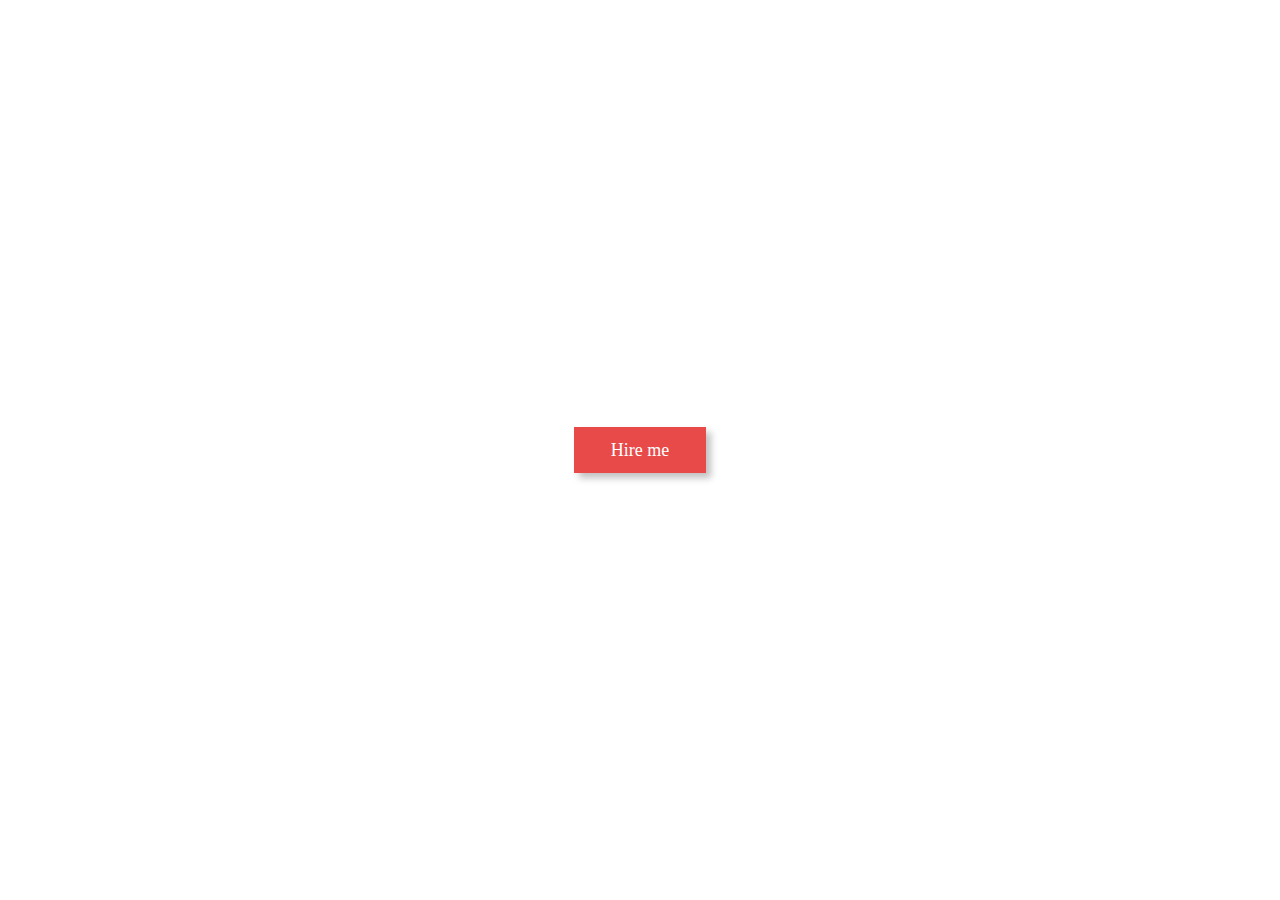
<file: modern-button/index.html>
<!DOCTYPE html>
<html lang="en">
  <head>
    <meta charset="UTF-8" />
    <meta http-equiv="X-UA-Compatible" content="IE=edge" />
    <meta name="viewport" content="width=device-width, initial-scale=1.0" />
    <title>modern button</title>
    <link rel="stylesheet" href="styles.css" />
  </head>
  <body>
    <div class="wrapper">
      <div class="button">Hire me</div>
      <!-- we can also use button tag insted of div -->
    </div>
  </body>
</html>
</file>
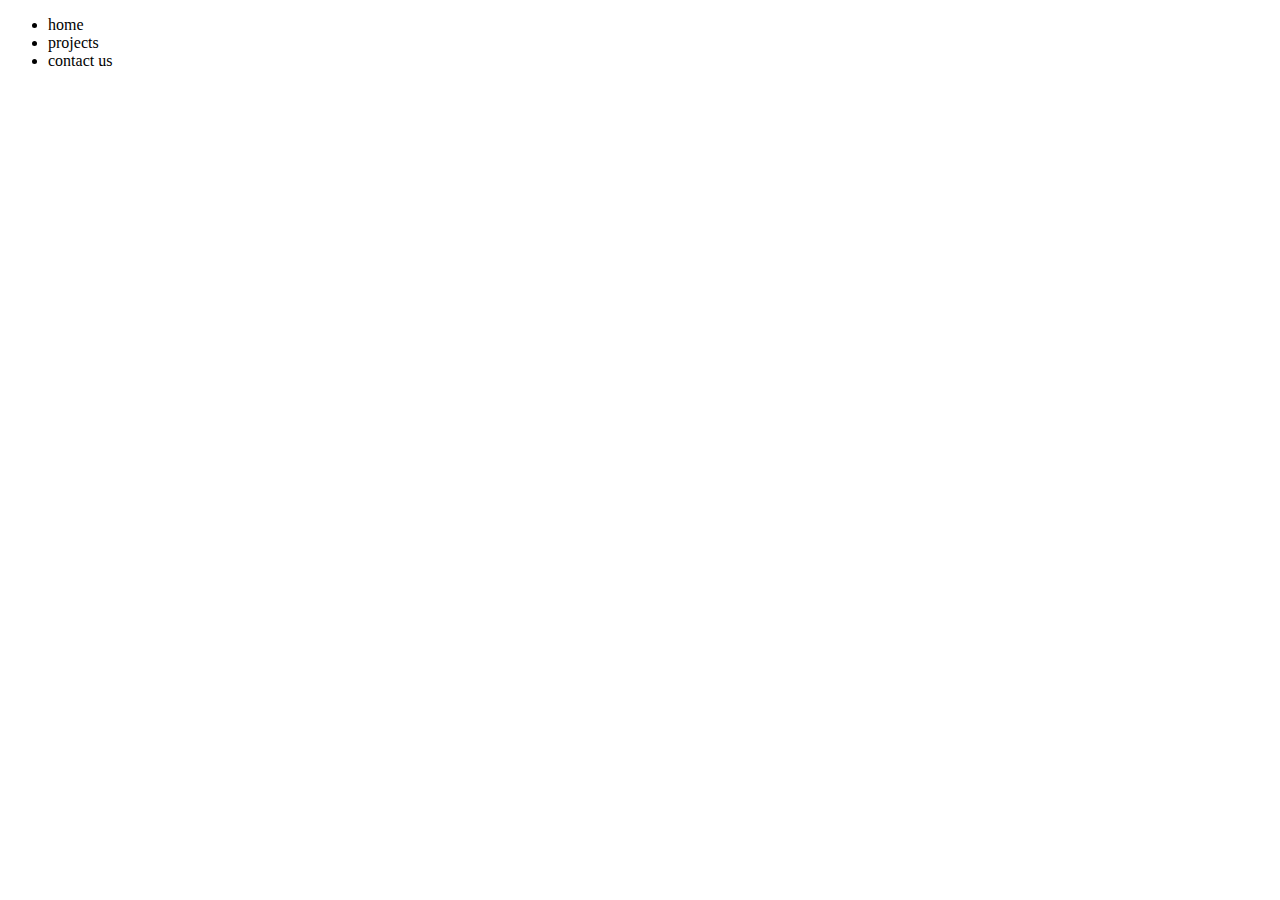
<file: tailwind-practice/index.html>
<!DOCTYPE html>
<html lang="en">
<head>
    <meta charset="UTF-8">
    <meta http-equiv="X-UA-Compatible" content="IE=edge">
    <meta name="viewport" content="width=device-width, initial-scale=1.0">
    <title>Document</title>
    <link rel="stylesheet" href="styles.css">
</head>
<body>
    <nav>
        <ul  class=" py-4 bg-purple-400 flex  bg-gradient-to-r from-violet-500 to-fuchsia-500">
            <li class="mx-4 text-white text-2xl">home</li>
            <li class="mx-4 text-white text-2xl">projects</li>
            <li class="mx-4 text-white text-2xl">contact us</li>
        </ul>
    </nav>
</body>
</html>


<!-- npm install -D tailwindcss postcss autoprefixer vite-->
<!--npx tailwindcss init -p -->

<!-- @tailwind base;
@tailwind components;
@tailwind utilities; -->

<!-- npm run start -->
</file>
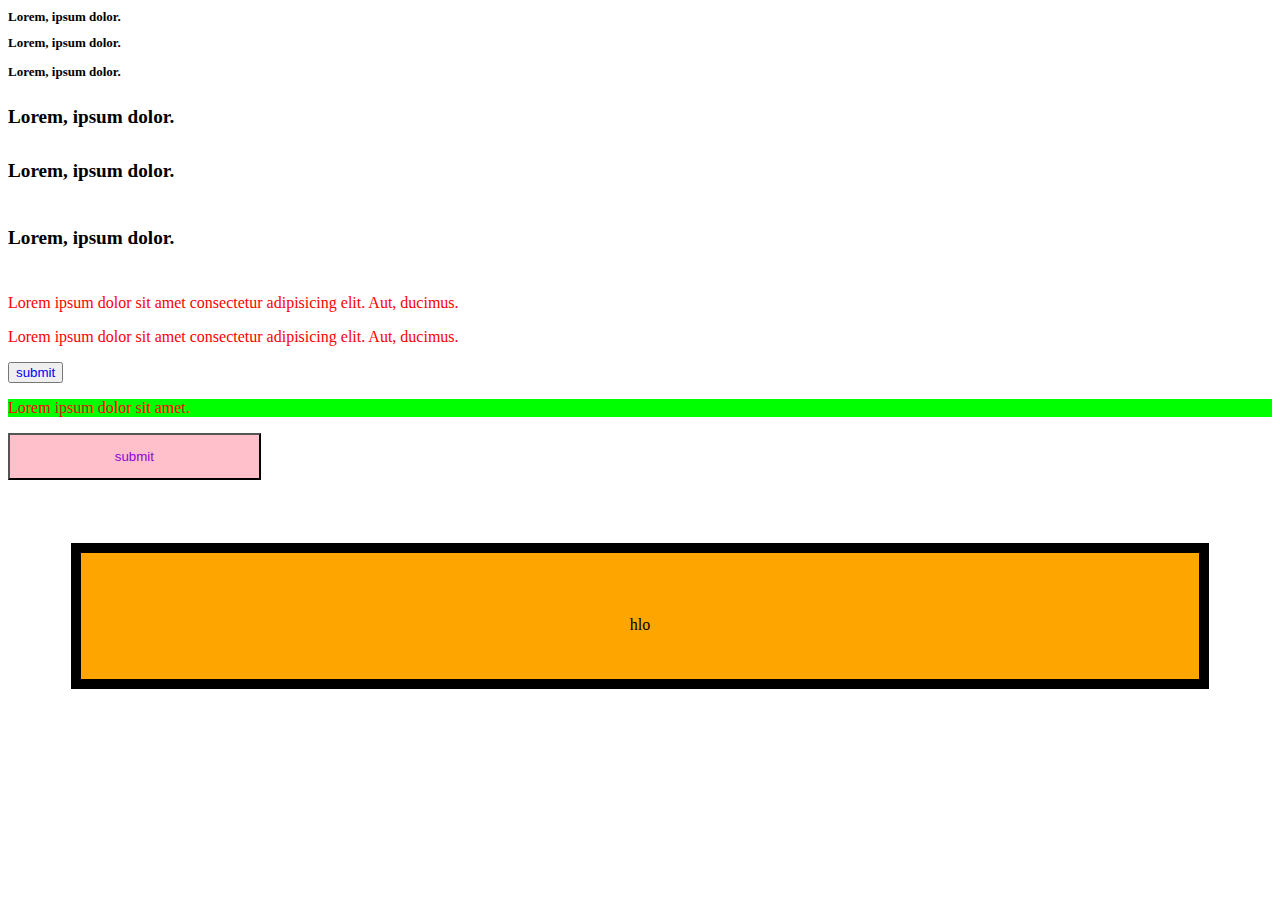
<file: CSS1.html>
<!DOCTYPE html>
<html lang="en">
  <head>
    <meta charset="UTF-8" />
    <meta http-equiv="X-UA-Compatible" content="IE=edge" />
    <meta name="viewport" content="width=device-width, initial-scale=1.0" />
    <title>Document</title>
    <link rel="stylesheet" href="style.css">
    <!-- internal CSS -->
    <style>
     
    </style>
  </head>

  <body>
    <h1 class="small">Lorem, ipsum dolor.</h1>
    <h2 class="small">Lorem, ipsum dolor.</h2>
    <h3 class="small">Lorem, ipsum dolor.</h3>
    <h4 class="large">Lorem, ipsum dolor.</h4>
    <h5 class="large">Lorem, ipsum dolor.</h5>
    <h6 class="large">Lorem, ipsum dolor.</h6>

    <p>
      Lorem ipsum dolor sit amet consectetur adipisicing elit. Aut, ducimus.
    </p>
    <p>
      Lorem ipsum dolor sit amet consectetur adipisicing elit. Aut, ducimus.
    </p>

    <!-- id selentor -->

    <button id="first-button">submit</button>
    <p id="para">Lorem ipsum dolor sit amet.</p>
    <button class="butt" id="second-button">submit</button>

    <div class="box">hlo</div>
  </body>
</html>
</file>
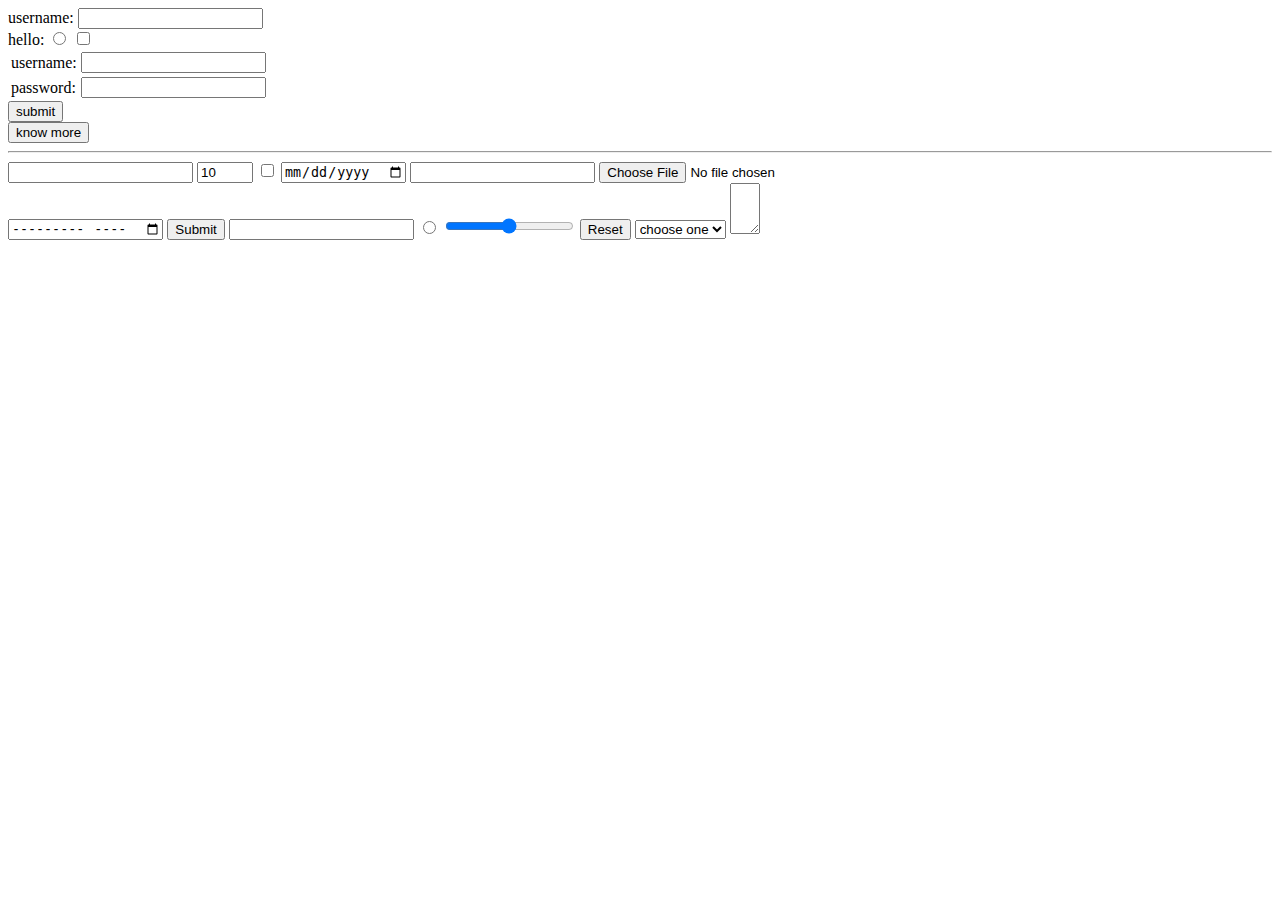
<file: form.html>
<!DOCTYPE html>
<html lang="en">
<head>
    <meta charset="UTF-8">
    <meta http-equiv="X-UA-Compatible" content="IE=edge">
    <meta name="viewport" content="width=device-width, initial-scale=1.0">
    <title>Document</title>
</head>
<body>
    <!--action is for submit button  -->
    <form action="https://www.thecodehelp.in/">
    <label for="username">username:</label>
    <input type="text" name="username">
    <!-- we can also use id insted of names -->
    <br/>
    <label for="radio">hello:</label>
    <input type="radio" name="radio">
    <input type="checkbox">
    <br/>

    <!-- form using tables -->

    <table>
        <tr>
            <td><label for="username">username:</label></td>
            <td><input type="text" name="username"></td>
        </tr>
        <tr>
            <td><label for="password">password:</label></td>
            <td><input type="password" name="password"></td>
        </tr>
    </table>
    <button>submit</button>
    <br/>
    <input type="submit" value="know more">
</form>
<hr/>

<form action="Screenshot (4).png">
    <input type="number"  >
    <input type="number" value="10" max="12" min="8">
    <input type="checkbox"  >
    <input type="date"  >
    <input type="email"  >
    <input type="file"  ><br/>
    <input type="month">
    <input type="submit"  >
    <input type="password"  >
    <input type="radio"  >
    <input type="range"  >
    <input type="reset"  >
    


    <select >
        <option>choose one</option>
        <option>dog</option>
        <option>cact</option>
        <option>cow<option>
    </select>

   <textarea rows="3" cols="1"></textarea> 


</form>
    </body>
</body>
</html>
</file>
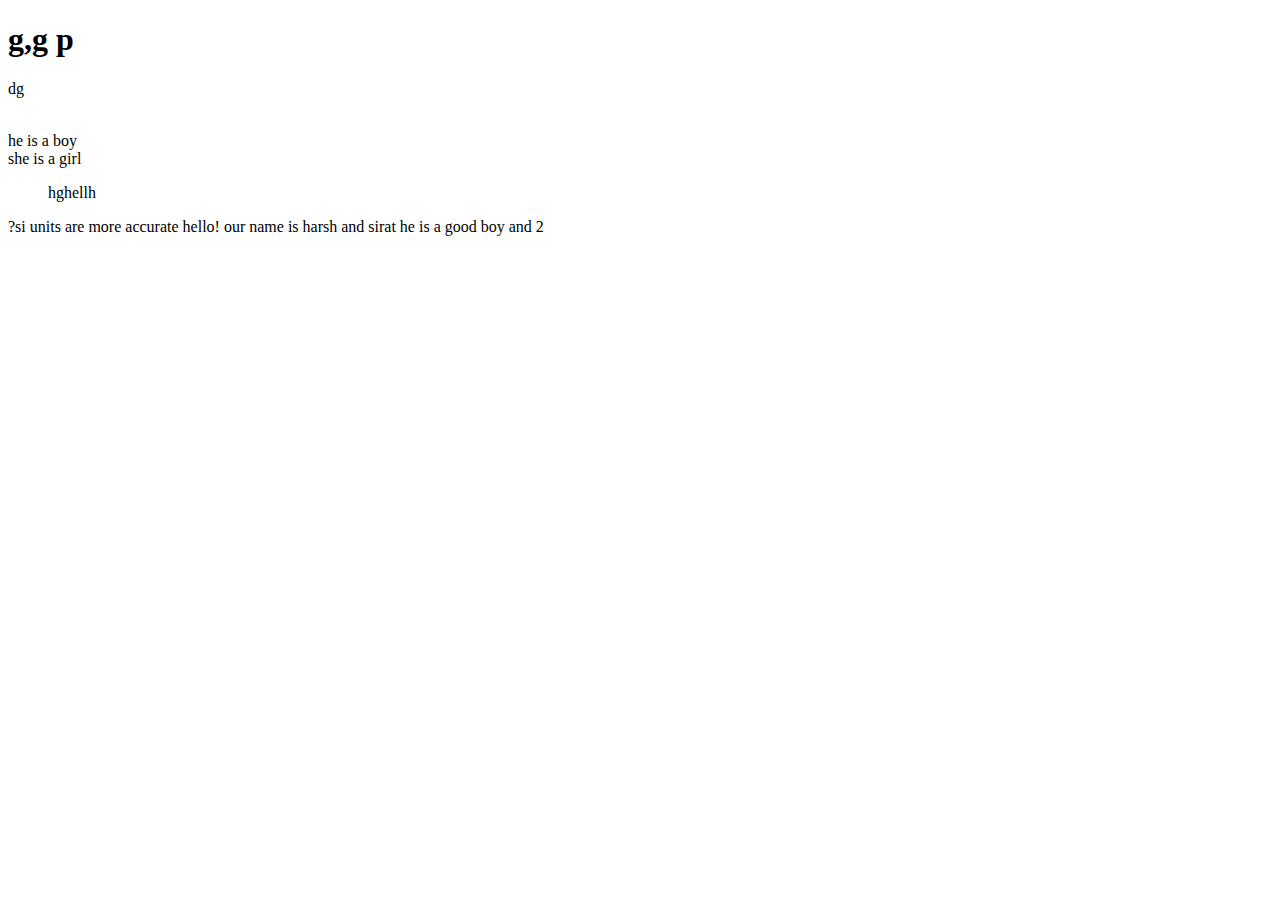
<file: h.html>
<!DOCTYPE html>
<html lang="en">
<head>
   
    <title>Document</title>
</head>
<body>
    <h1>g,g  p</h1>
<p>dg</p>
<br>
<li>he is a boy</li>
<li>she is a girl</li>

<ol>hghellh</ol>
<p>?si units are more accurate    hello! our name is harsh and sirat  he is a good boy and 2 </p>

</body>
</html>
</file>
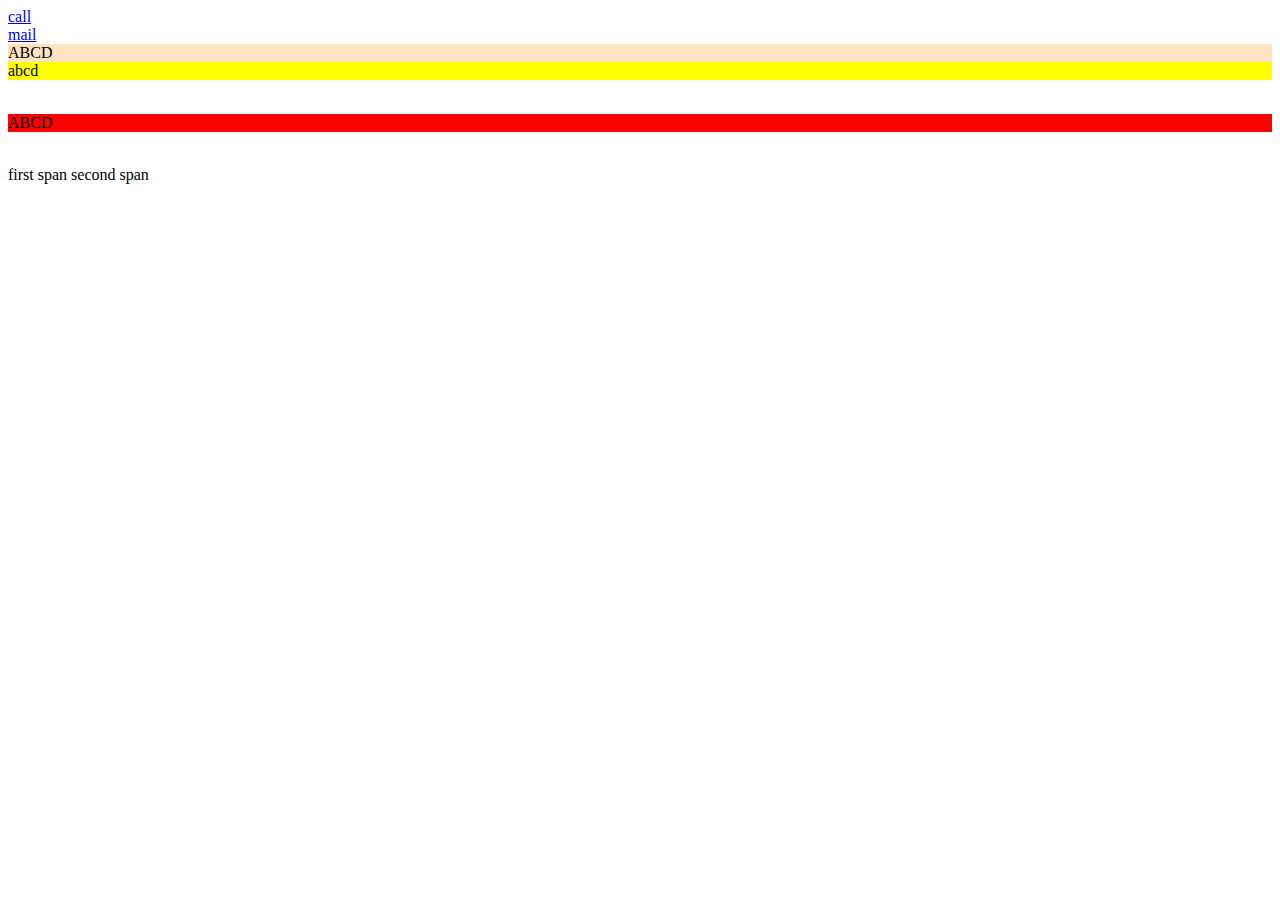
<file: html_class4.html>
<!DOCTYPE html>
<html lang="en">
<head>
    <meta charset="UTF-8">
    <meta http-equiv="X-UA-Compatible" content="IE=edge">
    <meta name="viewport" content="width=device-width, initial-scale=1.0">
    <title>Document</title>
</head>
<body>
    
    <a href="tel:9417090895" target="_blank">call</a><br/>
    <a href="mailto:singhgursimran165@gmail.com">mail</a>
    <br/>

    <!-- dot is use for class, hashtag is used for id, and tag is used as it is -->


 <style>
    /* div{
        display: inline;
    } */

    .d1{
        background-color: bisque;
    }

    #d2{
        background-color: yellow;
    }

     /* span{
        display: block;
    } */
 </style>
 <!-- div is block element -->
    <div class="d1">
        ABCD
    </div>
    <div id="d2">
        abcd
    </div>
<br/>


<p style="background-color: red;">ABCD</p>
<br/>


<!-- span is by defaut inline -->
<span>first span </span>
<span>second span </span>
</body>
</html>
</file>
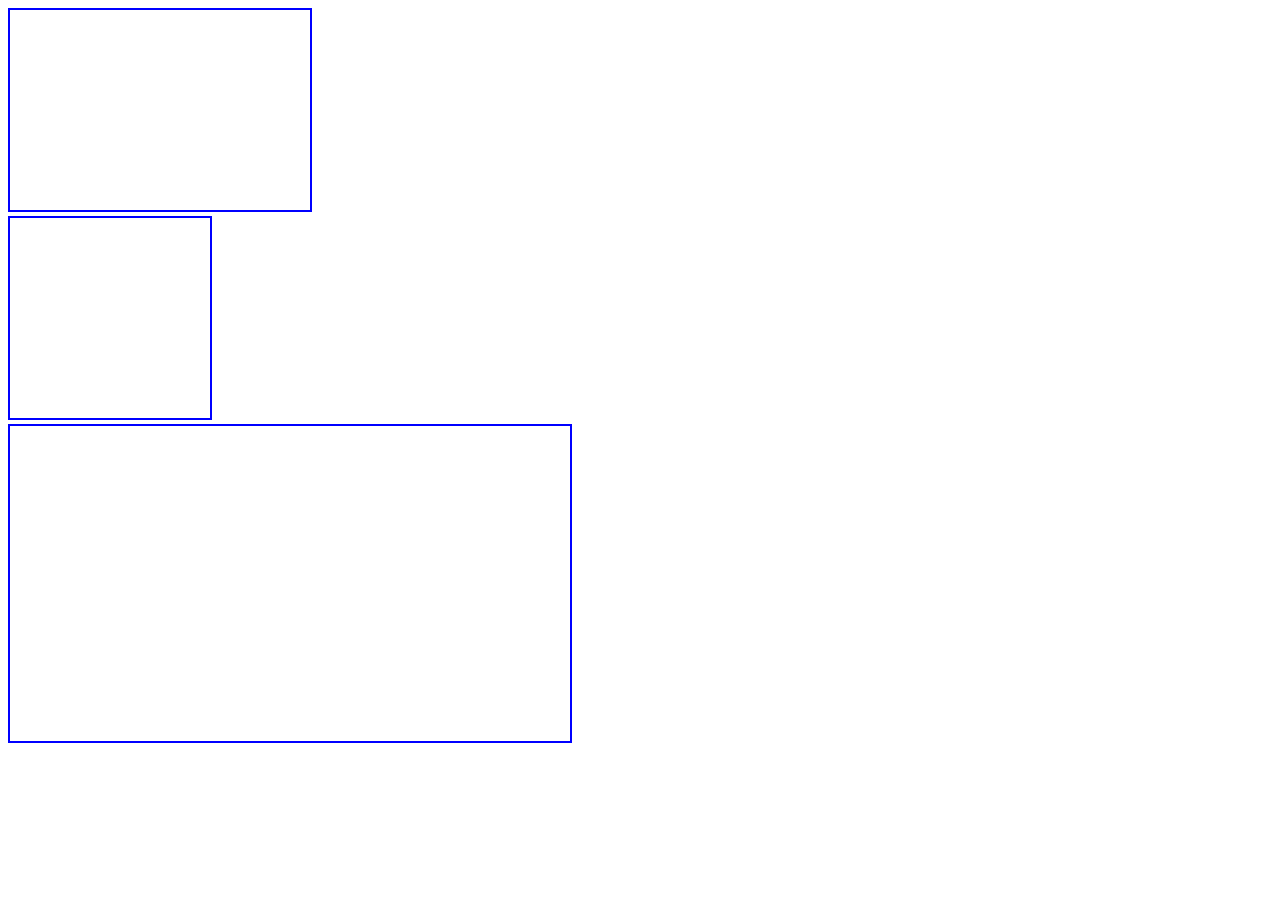
<file: iframe.html>
<!DOCTYPE html>
<html lang="en">
<head>
    <meta charset="UTF-8">
    <meta http-equiv="X-UA-Compatible" content="IE=edge">
    <meta name="viewport" content="width=device-width, initial-scale=1.0">
    <title>Document</title>

    <style>
        iframe{
            border: 2px solid blue;
        }
    </style>
</head>
<body>
    
    <iframe width="300"
    height="200"
    src="https://www.openstreetmap.org/export/embed.html?bbox=-0.004017949104309083%2C51.47612752641776%2C0.00030577182769775396%2C51.478569861898606&layer=mapnik">
    </iframe>

    <br/>

    <iframe src="https://youtu.be/zroeqg6v9fg" 
    width="200"
    height="200"
    frameborder="0"></iframe>

    <br>


   <!-- 1 On a computer, go to the YouTube video you want to embed.
   2 Under the video, click SHARE .
   3 Click Embed.
   4 From the box that appears, copy the HTML code.
   5 Paste the code into your blog or website HTML -->

    <iframe width="560" height="315" src="https://www.youtube-nocookie.com/embed/zroeqg6v9fg" title="YouTube video player" frameborder="0" allow="accelerometer; autoplay; clipboard-write; encrypted-media; gyroscope; picture-in-picture; web-share" allowfullscreen></iframe>

</body>
</html>
</file>
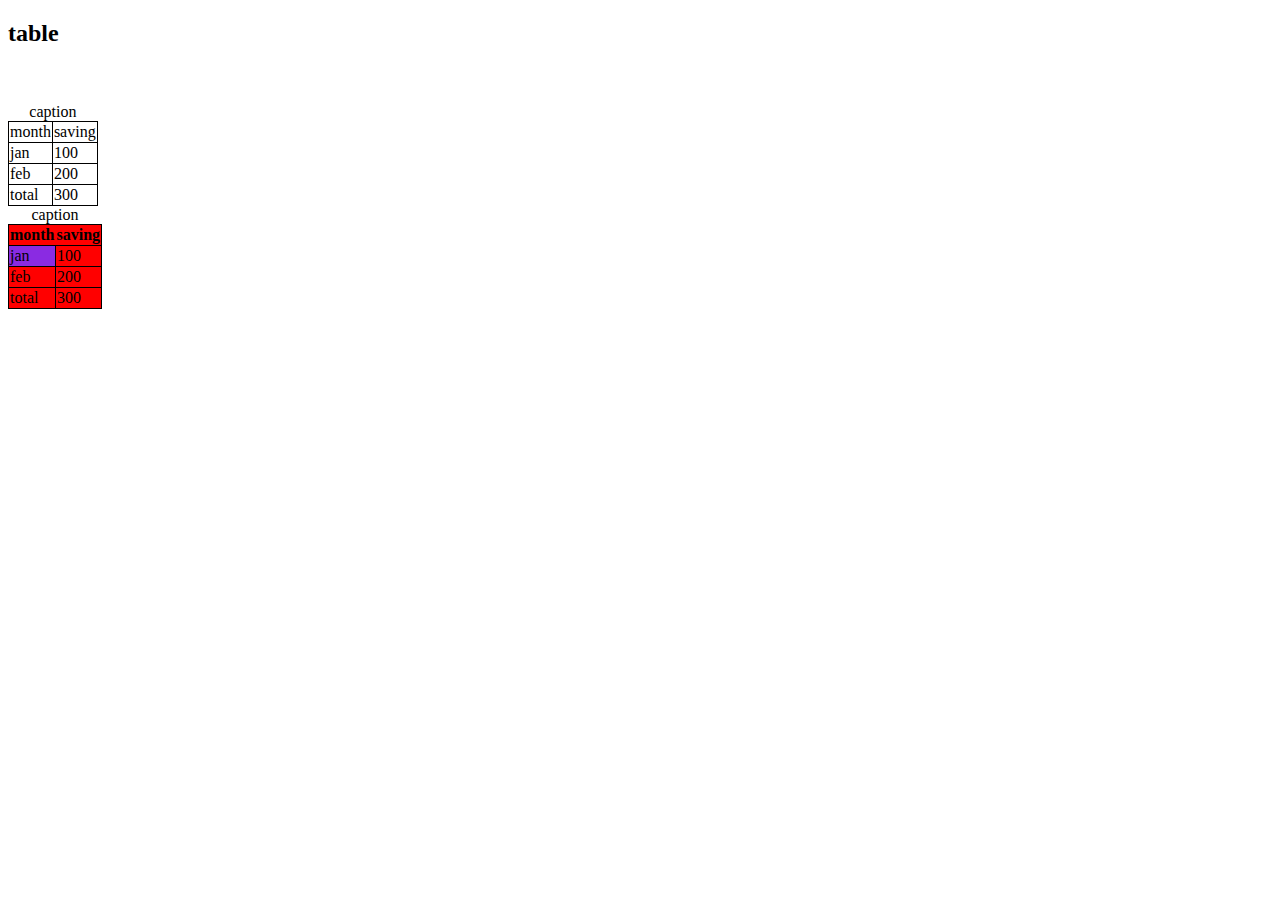
<file: table.html>
<!DOCTYPE html>
<html lang="en">
<head>
    <meta charset="UTF-8">
    <meta http-equiv="X-UA-Compatible" content="IE=edge">
    <meta name="viewport" content="width=device-width, initial-scale=1.0">
    <title>Document</title>
</head>
<body>

<!-- tr =row     td=coloum -->
    <style>
         table,tr,td{/*<!--we can also use id --> */
            border: 1px solid black;
            border-collapse: collapse;   
            /* border collapse is used to remove double border */
            
        }
    </style>

    <h2>table</h2>

    <table id="10">  
        <caption>caption</caption>
        <!-- tr*3 -->
         <tr>
            <td>month</td>
            <!-- enter tab -->
            <td>saving</td>
         </tr>
         <tr>
            <td>jan</td>
            <td>100</td>
         </tr>
         <tr>
            <td>feb</td>
            <td>200</td>
            </tr>
            <tr>
                <td>total</td>
                <td>300</td>
            </tr>
         

            <br/>
            <br/>
    </table>
    <!-- tr*3 -->

<!-- /tsable using thead,tbody,tfoot -->

    
    <table style="background-color: red;">
    <caption>caption</caption>
         <thead>
             <tr >
                <th>month</th>
                <!-- enter tab -->
                <th>saving</td>
             </tr>
         </thead>
         <tbody>
             <tr>
                <td style="background-color:blueviolet">jan</td>
                <td>100</td>
             </tr>
             <tr>
                <td>feb</td>
                <td>200</td>
                </tr>
         </tbody>
         <tfoot>
             <tr>
                 <td>total</td>
                 <td>300</td>
             </tr>
         </tfoot>
         
    </table>
    
</body>
</html>
</file>
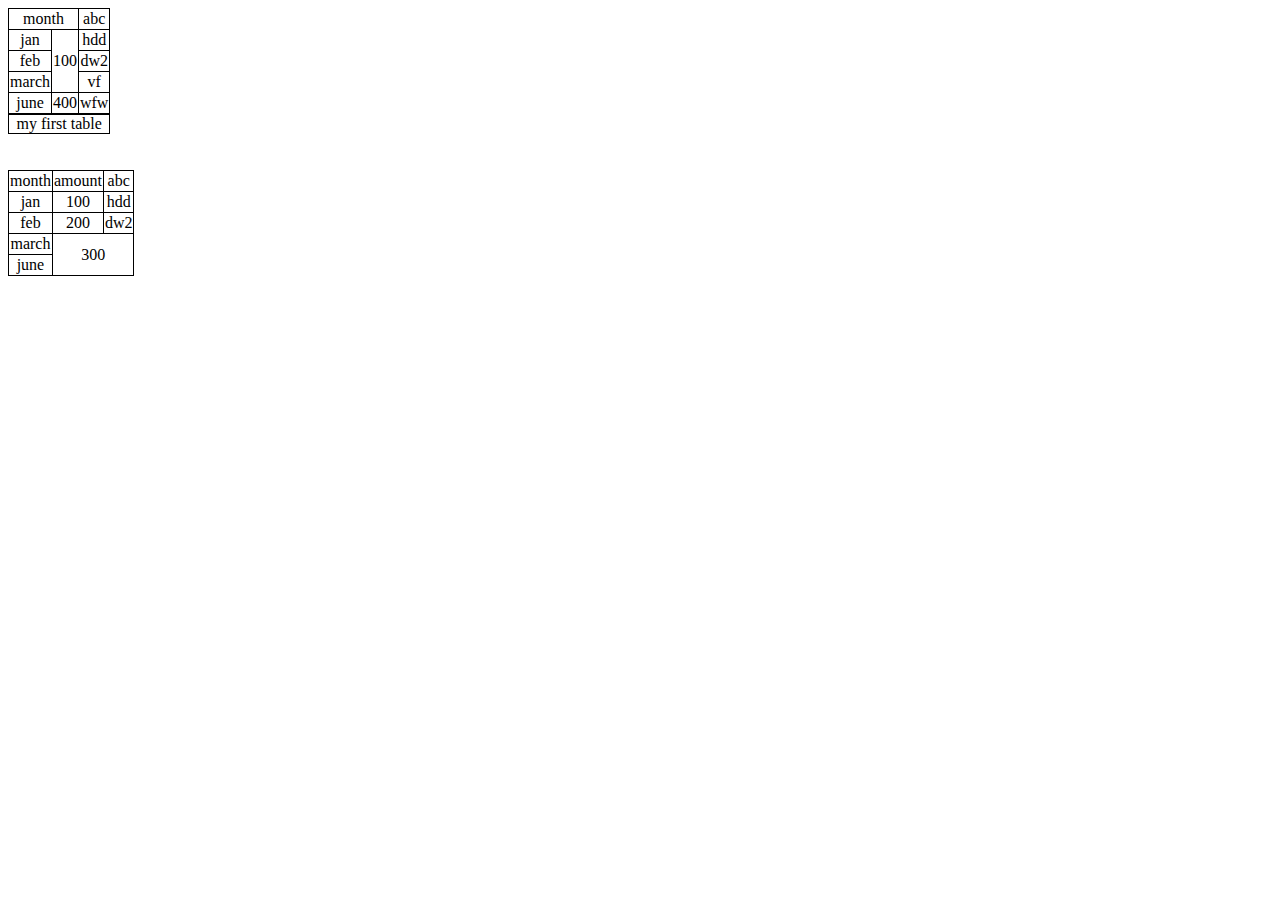
<file: table2.html>
<!DOCTYPE html>
<html lang="en">
<head>
    <meta charset="UTF-8">
    <meta http-equiv="X-UA-Compatible" content="IE=edge">
    <meta name="viewport" content="width=device-width, initial-scale=1.0">
    <title>Document</title>
</head>
<body>
    
    <style>
        table,tr,td,th,caption{
            border: 1px solid black;
            border-collapse: collapse;
            text-align: center;
            caption-side: bottom;
        }
    </style>
    <table>
        <!-- caption is used to name the table -->
        <caption>my first table</caption>
        <tr>
            <td colspan="2">month</td>
            <!-- <td>amount</td> -->
            <td>abc</td>
        </tr>
        <tr>
            <td>jan</td>
            <td rowspan="3">100</td>
            <td>hdd</td>
        </tr>
        <tr>
            <td>feb</td>
            <!-- <td>200</td> -->
            <td>dw2</td>
        </tr>
        <tr>
            <td>march</td>
            <!-- <td>300</td> -->
            <td>vf</td>
        </tr>
        <tr>
            <td>june</td>
            <td>400</td>
            <td>wfw</td>
        </tr>
    </table>





    <br><br>
    <table>
        <tr>
            <td >month</td>
            <td>amount</td>
            <td>abc</td>
        </tr>
        <tr>
            <td>jan</td>
            <td >100</td>
            <td>hdd</td>
        </tr>
        <tr>
            <td>feb</td>
            <td>200</td>
            <td>dw2</td>
        </tr>
        <tr>
            <td>march</td>
            <td rowspan="2" colspan="2">300</td>
            <!-- <td>vf</td> -->
        </tr>
        <tr>
            <td>june</td>
            <!-- <td>400</td> -->
            <!-- <td>wfw</td> -->
        </tr>
    </table>
</body>
</html>
</file>
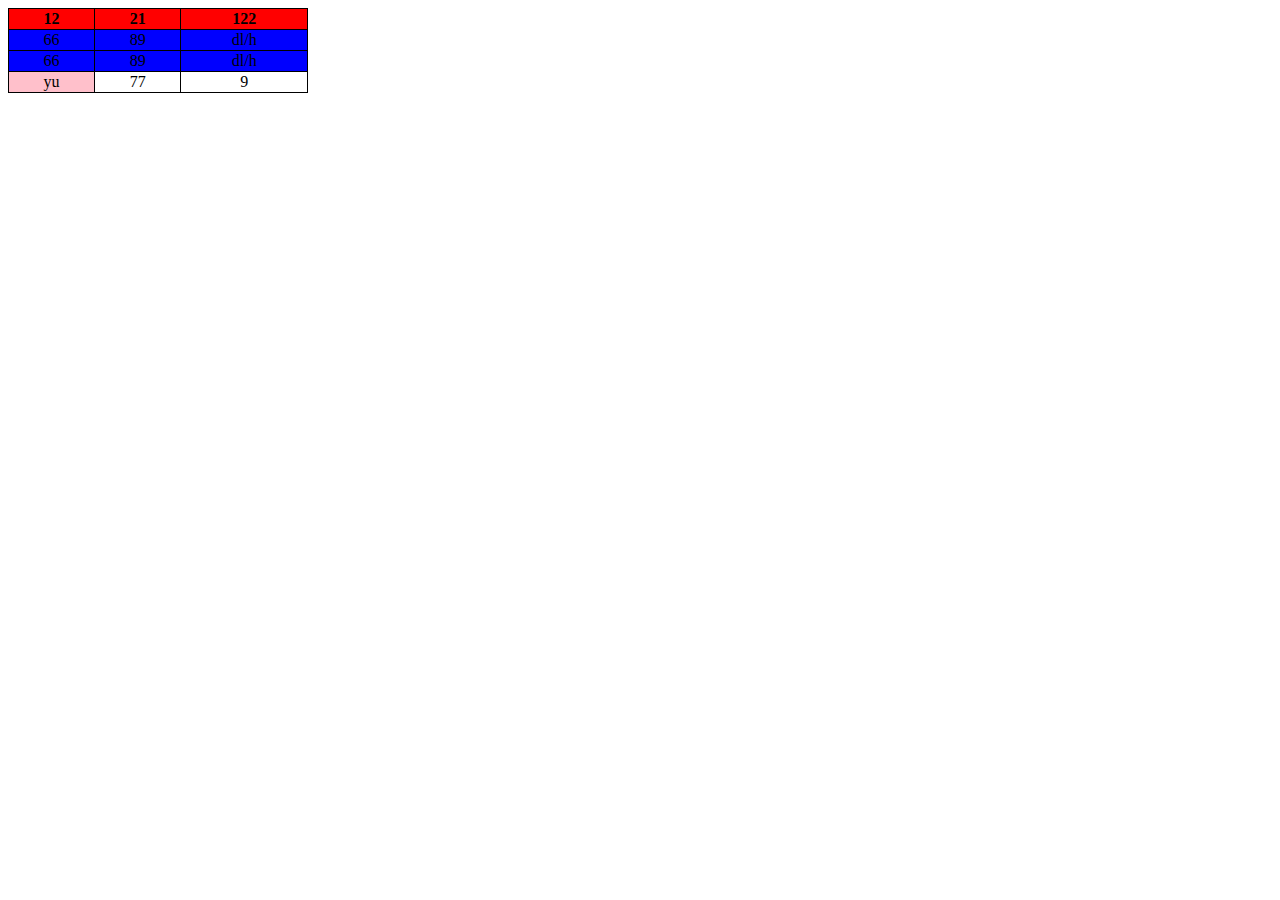
<file: table4.html>
<!DOCTYPE html>
<html lang="en">
<head>
    <meta charset="UTF-8">
    <meta http-equiv="X-UA-Compatible" content="IE=edge">
    <meta name="viewport" content="width=device-width, initial-scale=1.0">
    <title>Document</title>
</head>
<body>
    
    <style>
        table,th,td{
            border:1px solid black;
            border-collapse: collapse;
            text-align: center;
            /* background-color: aqua; */
        }
        thead{
            background-color: red;
        }
        tbody{
            background-color: blue;
        }

      
    </style>
    <table style="width:300px; height: 70px; ;" >
        <colgroup>
        <col  style="background-color:pink;">
    </colgroup>

        <thead>
            <th>12</th>
            <th>21</th>
            <th >122</th>
        </thead>
        <tbody>
            <td>66</td>
            <td rowspan="2" >89</td>
            <td>dl/h</td>
        </tbody>
        <tbody>
            <td>66</td>
            <td >89</td>
            <td>dl/h</td>
        </tbody>
        <tfoot>
            <td>yu</td>
            <td>77</td>
            <td>9</td>
        </tfoot>
    </table>
</body>
</html>
</file>
<file: modern-button/styles.css>
* {
  padding: 0;
  margin: 0;
  box-sizing: border-box;
}

.wrapper {
  height: 100vh;
  width: 100vw;
  display: flex;
  justify-content: center;
  align-items: center;
}

.button {
  background-color: #e84949;
  padding: 0.8rem 2.3rem;
  font-size: 18px;
  cursor: pointer;
  box-shadow: 5px 5px 7px 0px #0000003f;
  /* filter: drop-shadow(5px 7px 5px ); */
  font-weight: 500;
  color: white;
  position: relative;
  /* for absolute positioning of bg-color in ::before */

  z-index: 1;
  /* beacuse bg-color layer will go completly behing box */
}

.button::before {
  /* use of before because we will all nothing to content */
  /* 
    content:"hi"; testing */
  content: "";
  /* no before content added */
  background-color: #1f1f1f;
  position: absolute;
  /* wrt immedate non static ancestor */
  top: 0;
  bottom: 0;
  left: 0;
  right: 0;
          /* or */
  /* width:100%; */
  /* height:100%; */
  /* this will make bg-color to completly fit insie its non static immidate ancestor */
  z-index: -1;
  /* to make bg-color behind hire-me content */
  transform: scaleX(0);

  transition: transform 0.8s;
  transform-origin: left;
}

.button:hover::before {
  /* when hover over the button i want to change the before property so it is mentioned likee this */

  transform: scaleX(1);
}

.button:hover {
  color: #fff;
}
</file>
<file: style.css>
/* class selector */
.small {
  font-size: small;
}
.large {
  font-size: larger;
}

/* element selector */
p {
  color: red;
}

/* id selector */
/* hexadecimal color */
#first-button {
  color: #0000ff;
}

#para {
  background-color: rgb(00, 255, 00);
}

/* pseudo-selector */
#second-button:hover {
  /* color:gold */
  width: 90px;
  height: 50px;
  cursor: pointer;
  /* float: right;   */
  color: red;
  background-color: aqua;
}

.butt {
  display: block;
  width: 20%;
  padding: 14px 1px;
  background-color: pink;
  color: darkviolet;
}
.box {
  width: 50;
  height: 119px;
  background: orange;
  border: 10px solid black;
  margin: 5%;
  padding: 5%;
  box-sizing: border-box;
  text-align: center;
}
</file>
<file: tailwind-practice/styles.css>
@tailwind base;
@tailwind components;
@tailwind utilities;
</file>
